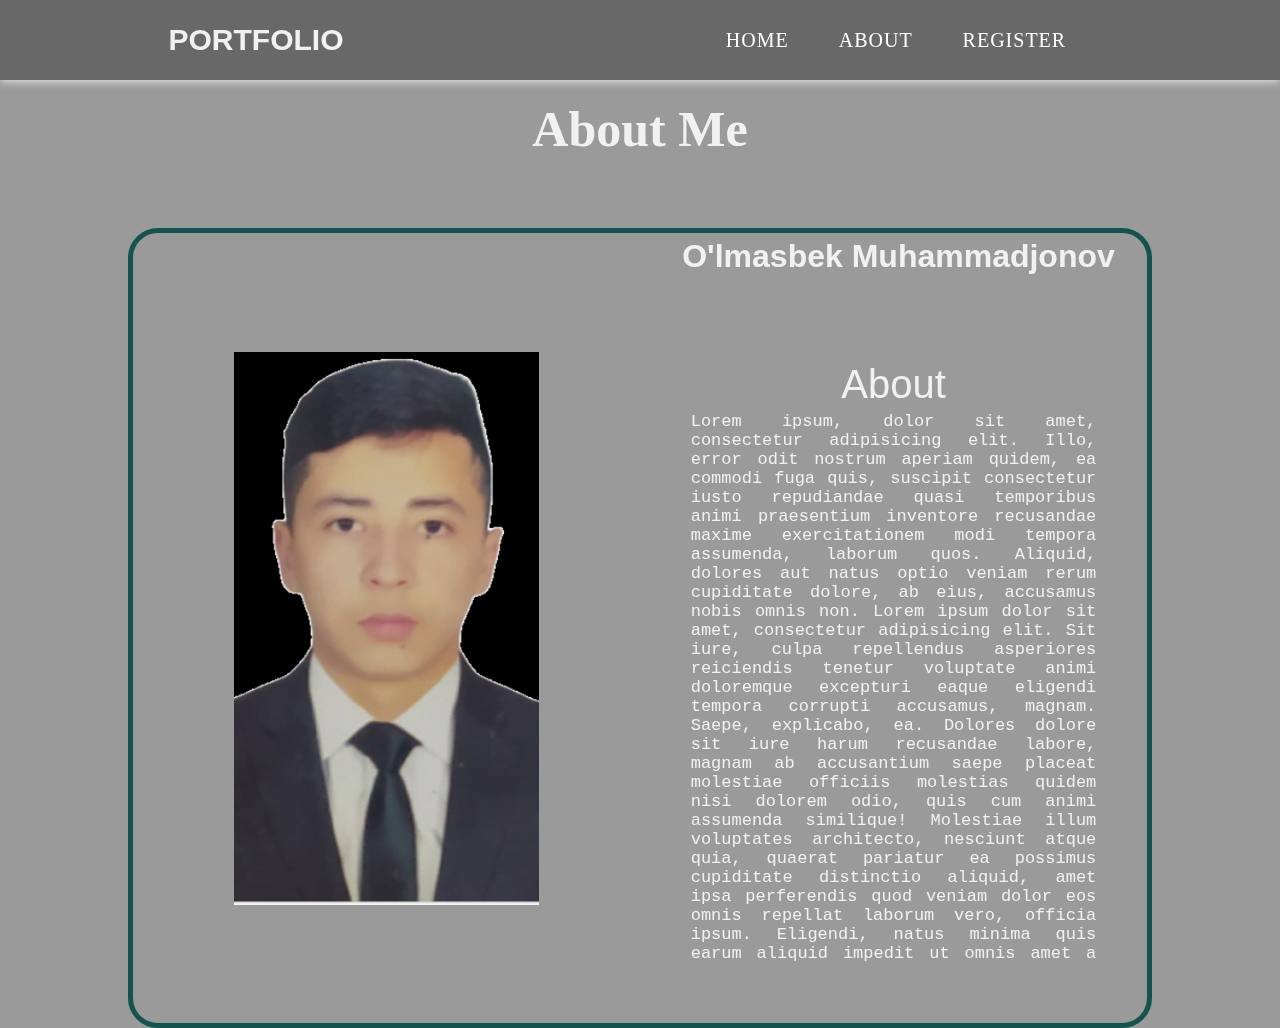
<file: demo/particles/about_me.html>
<!DOCTYPE html>
<html lang="en">

<head>
    <meta charset="UTF-8">
    <meta name="viewport" content="width=device-width, initial-scale=1.0">
    <title style="font-family:sans-serif;">Welcome to my Portfolio</title>
    <link rel="stylesheet" href="css/about_me.css">
</head>

<body>
    <div class="main">
        <div class="navbar">
            <div class="logo">
                <h2>PORTFOLIO</h2>
            </div>
            <div id="toggle-btn">
                <i class="fas fa-bars"></i>
            </div>
            <div class="menu" id="menu">
                <ul>
                    <li><a href="index.html">HOME</a></li>
                    <li><a href="about_me.html">ABOUT</a></li>
                    <li><a href="page.html">REGISTER</a></li>
                </ul>
            </div>
        </div>
        <h1 style="font-family:serif; text-align: center; margin: 20px;font-size: 50px;">About Me</h1>
        <div class="container">
            <div class="box">
                <div class="img"></div>
            </div>
            <div class="text">
                <div class="text-child-1" style="width: 100%; height: 15%; text-align: center; margin: 5px;">
                    <h1>O'lmasbek Muhammadjonov</h1>
                </div>
                <p style="font-size: 40px; text-align: center; margin-bottom: 5px;">About</p>
                <div class="text-child-2">
                    <p style="font-family:monospace; font-size:17px;">
                        Lorem ipsum, dolor sit amet, consectetur adipisicing elit. Illo, error odit nostrum aperiam quidem, ea commodi fuga quis, suscipit consectetur iusto repudiandae quasi temporibus animi praesentium inventore recusandae maxime exercitationem modi tempora assumenda, laborum quos. Aliquid, dolores aut natus optio veniam rerum cupiditate dolore, ab eius, accusamus nobis omnis non. Lorem ipsum dolor sit amet, consectetur adipisicing elit. Sit iure, culpa repellendus asperiores reiciendis tenetur voluptate animi doloremque excepturi eaque eligendi tempora corrupti accusamus, magnam. Saepe, explicabo, ea. Dolores dolore sit iure harum recusandae labore, magnam ab accusantium saepe placeat molestiae officiis molestias quidem nisi dolorem odio, quis cum animi assumenda similique! Molestiae illum voluptates architecto, nesciunt atque quia, quaerat pariatur ea possimus cupiditate distinctio aliquid, amet ipsa perferendis quod veniam dolor eos omnis repellat laborum vero, officia ipsum. Eligendi, natus minima quis earum aliquid impedit ut omnis amet a doloremque rerum ipsum quia delectus possimus et consequatur rem, mollitia.
                    </p>
                </div>
            </div>
        </div>
    </div>
    <script src="js/script.js"></script>
</body>

</html>
</file>
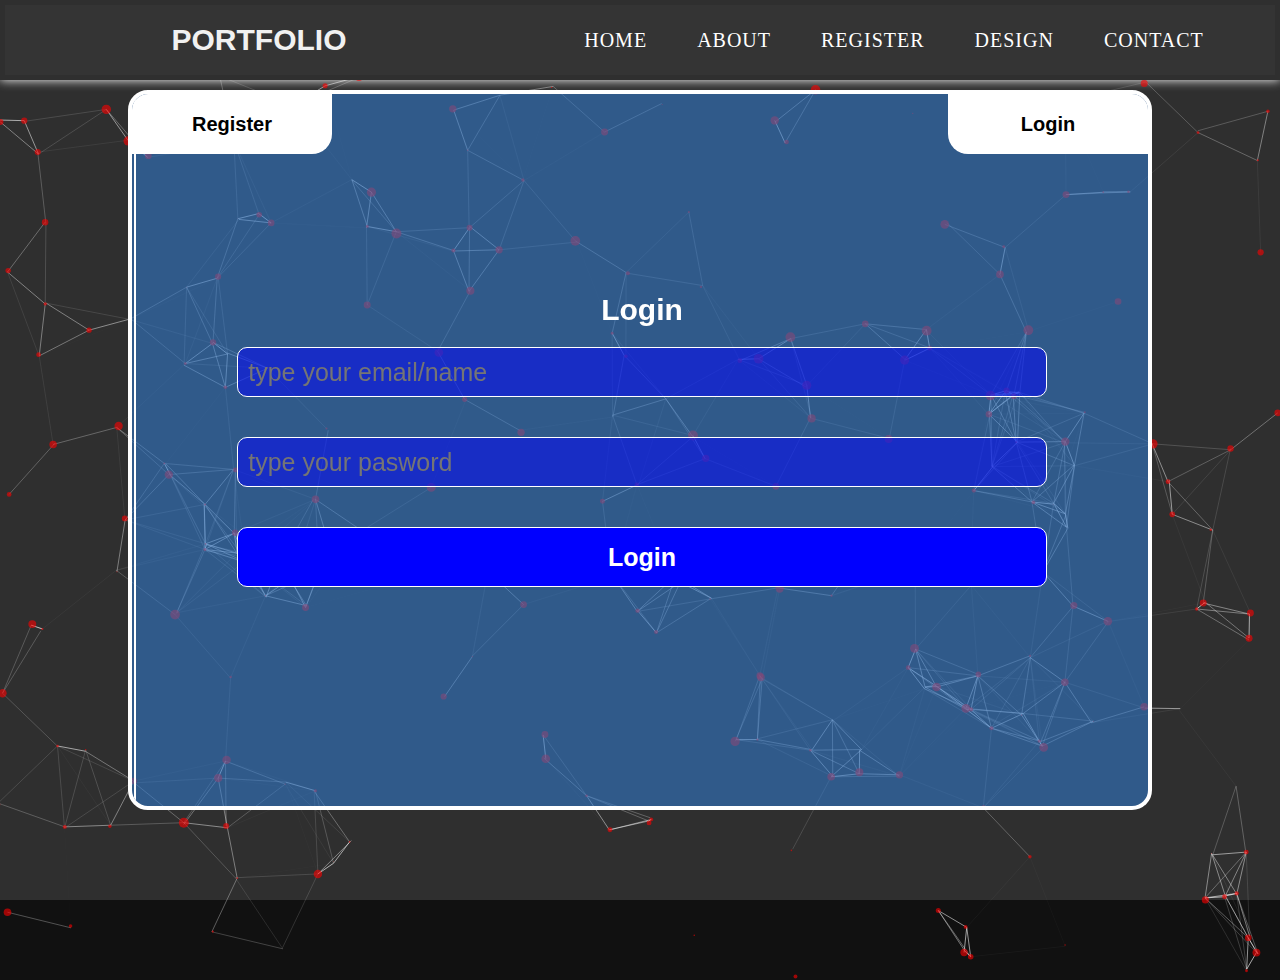
<file: demo/particles/page.html>
<!DOCTYPE html>
<html lang="en">

<head>
    <meta charset="utf-8">
    <title>particles.js</title>
    <meta name="description" content="particles.js is a lightweight JavaScript library for creating particles.">
    <meta name="viewport" content="width=device-width, initial-scale=1.0, minimum-scale=1.0, maximum-scale=1.0, user-scalable=no">
    <link rel="stylesheet" media="screen" href="css/particles-style.css">
</head>

<body>
    <!-- particles.js container -->
    <div id="particles-js">
        <div class="container">
            <div class="navbar">
                <div class="logo">
                    <h2>PORTFOLIO</h2>
                </div>
               <!--  <input type="checkbox" id="click" class="inputdn">
                <label for="click" class="menu-btn">
                    <i class="fas fa-bars"></i>
                </label> -->
                <div class="menu">
                    <ul>
                        <li><a href="index.html">HOME</a></li>
                        <li><a href="about_me.html">ABOUT</a></li>
                        <li><a href="page.html">REGISTER</a></li>
                        <li><a href="#">DESIGN</a></li>
                        <li><a href="#">CONTACT</a></li>
                    </ul>
                </div>
            </div>
            <div class="reg-log">
                <div class="login">
                    <h1>Login</h1>
                </div>
                <div class="register">
                    <h1>Register</h1>
                </div>
                <div class="reg">
                    <!-- <div class="reg-container"> -->
                    <h1 id="text">Register</h1>
                    <input type="email" placeholder="type your email">
                    <input type="password" placeholder="type your pasword">
                    <input type="text" placeholder="type your name/nickname">
                    <div class="button">Get register</div>
                    <!-- </div> -->
                </div>
                <div class="log log-active">
                    <h1 id="text">Login</h1>
                    <input type="email" placeholder="type your email/name">
                    <input type="password" placeholder="type your pasword">
                    <div class="button">Login</div>
                </div>
            </div>
        </div>
    </div>
    <!-- <script type="module" src="https://unpkg.com/ionicons@5.5.2/dist/ionicons/ionicons.js"></script> -->
    <!-- <script src="js/script.js"></script> -->
    </div>
    <!-- scripts -->
    <script src="js/particles.min.js"></script>
    <script src="js/app.js"></script>
    <script>
    let register = document.querySelector('.register');
    let login = document.querySelector('.login');
    let log = document.querySelector('.log');
    let reg = document.querySelector('.reg');
    let toggle = true;

    register.addEventListener('click', function() {
        console.log('click')
        if (toggle) {
            reg.classList.add('reg-active');
            log.classList.remove('log-active');
        } else {
            reg.classList.remove('reg-active');
            log.classList.add('log-active');
        }
    })
    login.addEventListener('click', function() {
        console.log('click')
        if (toggle) {
            log.classList.add('log-active');
            reg.classList.remove('reg-active');
        } else {
            log.classList.remove('log-active');
            reg.classList.add('reg-active');
        }
    })
    </script>
</body>

</html>
</file>
<file: demo/particles/css/about_me.css>
@import url('all.css');

*{
	margin: 0;padding: 0;
	box-sizing: border-box;
	color: #f1f1f1;
	text-decoration: none;
	list-style: none;
	font-family: sans-serif;
}

body{
		width: 100vw;
		height: 100vh;
	  backdrop-filter: blur(80px);
    background: rgba(54, 54, 54, .5);
}
/*
.main{
  width: 100vh;
  height: 100vh;
}*/

.navbar{
  height: 80px;
  display: flex;
  align-items: center;
  justify-content: center;
  background: rgba(54, 54, 54, .5);
  backdrop-filter: blur(50px);
  box-shadow: 0px 0px 10px #fff;
}

#toggle-btn {
  display: none;
}

.logo{
  width: 40%;
  height: 100%;
  display: flex;
  align-items: center;
  justify-content: center;
}


.logo h2{
  font-size: 30px;
  font-family: sans-serif;
  color: #f1f1f1;

}

.menu{
  width: 60%;
  height: 100%;
  display: flex;
  align-items: center;
  justify-content: center;
}

.menu ul{
  display: flex;
  align-items: center;
  justify-content: center;
  padding: 20px;
}

.menu ul li a{
    color: #fff;
    text-decoration: none;
    font-size: 20px;
    font-weight: 500;
    font-family: 'Source Serif Pro', cursive;
    padding: 8px 15px;
    margin: 10px;
    border-radius: 5px;
    letter-spacing: 1px;
    transition: all 4s ease;
}

.menu ul li a.active,
.menu ul li a:hover {
    color: #111;
    background: lightblue;
    box-shadow: 0px 0px 50px lightblue,
        0px 0px 100px lightblue,
        0px 0px 10px lightblue inset;
    transition: all .5s;
}

.container{
	width: 80%;
	min-height: 800px;
  height: 800px;
	border: 5px solid #13544e;
	margin: auto;
	margin-top: 70px;
	display: flex;
  border-radius: 30px;
  /*animation: filtration 6s linear infinite;*/
}
/*
@keyframes filtration {
    0%{
        filter: hue-rotate(0deg);
    }
    100%{
        filter: hue-rotate(360deg);
    }
}
*/
.box{
	width: 50%;
	height: 100%;
	display: flex;
	align-items: center;
	justify-content: center;
}

.text{
	width: 50%;
	height: 100%;
}

/*.border{
	width: 70%;
	height: 70%;
	border: 2px solid green;
}*/

.img{
    width: 60%;
    height: 70%;
    background: #fff;
    background: url('../img/images.png');
    background-size: cover;
    background-repeat: no-repeat;
    background-position: center top;
}

.text-child-2 {
  overflow-y: auto;
  width: 80%; 
  height: 70%;
  text-align: justify; 
  margin: auto;
}

@media screen and (max-width: 1200px){
  .text-child-2 p{
      width: 100%;
      height: 50%;
      font-size: 10px;
      font-family:serif;
  }
  .img{
    width: 80%;
    height: 80%;
  }
  .menu{
    width: 100%
  }
}

@media screen and (max-width: 900px) and (min-width: 500px){
  .text-child-2 p{
      width: 100%;
      height: 50%;
      font-size: 10px;
      font-family:serif;
  }

  .container{
    width: 100%;
    height: 100%;
    overflow: hidden;
  }

  /*.navbar{
    width: 100%;
    margin: auto;
    border-radius: 30px;
  }*/

  .img{
    width: 80%;
    height: 80%;
  }

  .menu{
    width: 100%
  }
}

@media screen and (max-width: 800px) {
  .text-child-2 p{
      width: 100%;
      height: 50%;
      font-size: 10px;
      font-family:serif;
  }

  .container {
    flex-direction: column;
  }

  .box{
    width: 100%;
    height: 80%;
    order: 1;
  }

  .box .img {
    margin: 0 auto;
    background-size: 70% 100%;

  }

  .text{
    width: 100%;
    height: 50%;
    order: 0;
    padding-bottom: 20px;
  }

  .navbar{
    width: 100%;
  }

  .menu{
    width: 100%;
  }
  .meni ul li a{
    font-size: 10px;
    padding: 5px;
    margin: 5px;
  }
}



@media screen and (max-width: 680px){
  #toggle-btn {
    display: block;
    width: 40px;
    height: 40px;
    font-size: 30px;
    position: fixed;
    z-index: 100;
    display: flex;
    align-items: center;
    justify-content: center;
    right: 20px;
  }

  .menu {
    position: fixed !important;
    top: 0;
    background-color: red;
    height: 100vh;
    transform: translateX(100%);
    transition: transform .6s;
  }

  .menu ul {
    height: 50%;
    flex-direction: column;
    justify-content: space-around;
  }
}

@media screen and (max-width: 679px){
  #menu{
    z-index: -100;
  }
  .container{
    width: 100%;
    height: 100%;
  }
  .img{
    display: none;
  }
}
</file>
<file: demo/particles/css/particles-style.css>
@import url('all.css');

*{
  margin: 0;
  padding: 0;
  box-sizing: border-box;
}
html,body,div,span,object,iframe,h1,h2,h3,h4,h5,h6,p,blockquote,pre,abbr,address,cite,code,del,dfn,em,img,ins,kbd,q,samp,small,strong,sub,sup,var,b,i,dl,dt,dd,ol,ul,li,fieldset,form,label,legend,table,caption,tbody,tfoot,thead,tr,th,td,article,aside,canvas,details,figcaption,figure,footer,header,hgroup,menu,nav,section,summary,time,mark,audio,video{margin:0;padding:0;border:0;outline:0;font-size:100%;vertical-align:baseline;background:transparent}
body{line-height:1}
article,aside,details,figcaption,figure,footer,header,hgroup,menu,nav,section{display:block}
nav ul{list-style:none}
blockquote,q{quotes:none}
blockquote:before,blockquote:after,q:before,q:after{content:none}
a{margin:0;padding:0;font-size:100%;vertical-align:baseline;background:transparent;text-decoration:none}
mark{background-color:#ff9;color:#000;font-style:italic;font-weight:bold}
del{text-decoration:line-through}
abbr[title],dfn[title]{border-bottom:1px dotted;cursor:help}
table{border-collapse:collapse;border-spacing:0}
hr{display:block;height:1px;border:0;border-top:1px solid #ccc;margin:1em 0;padding:0}
input,select{vertical-align:middle}
li{list-style:none}


/* ---- base ---- */
html,body{ 
	width:100%;
	height:100%;
	background:#111;
}

html{
  -webkit-tap-highlight-color: rgba(0, 0, 0, 0);
}

body{
  display: flex;
  justify-content: center;
  align-items: center;
  font:normal 75% Arial, Helvetica, sans-serif;
  animation: filtration 6s linear infinite;
  overflow: hidden;
}

@keyframes filtration {
    0%{
        filter: hue-rotate(0deg);
    }
    100%{
        filter: hue-rotate(360deg);
    }
}


canvas{
  display:block;
  vertical-align:bottom;
}

/* ---- particles.js container ---- */

/*.container{
  position: fixed;
  top: 0;
  left: 0;
}*/

#particles-js{
  width: 100%;
  height: 100%;
  background-color: #2f2f2f;
  background-image: url('');
  background-size: cover;
  background-position: 50% 50%;
  background-repeat: no-repeat;
}

.navbar{
  width: 100vw;
  height: 80px;
  background: rgba(54, 54, 54, .8);
  display: flex;
  align-items: center;
  justify-content: center;
  border: 5px solid #2f2f2f;
  box-shadow: 0px 0px 10px #fff;
}

.logo{
  width: 40%;
  height: 100%;
  display: flex;
  align-items: center;
  justify-content: center;
}

.inputdn{
  display: none;
  width: 0;
  height: 0;
}

.logo h2{
  font-size: 30px;
  font-family: sans-serif;
  color: #f1f1f1;

}

.menu{
  width: 60%;
  height: 100%;
  display: flex;
  align-items: center;
  justify-content: center;
}

.menu ul{
  display: flex;
  align-items: center;
  justify-content: center;
  padding: 20px;
}

.menu ul li a{
    color: #fff;
    text-decoration: none;
    font-size: 20px;
    font-weight: 500;
    font-family: 'Source Serif Pro', cursive;
    padding: 8px 15px;
    border-radius: 5px;
    letter-spacing: 1px;
    transition: all 4s ease;
    margin: 10px;
}

.menu ul li a.active,
.menu ul li a:hover {
    color: #111;
    background: lightblue;
    box-shadow: 0px 0px 50px lightblue,
        0px 0px 100px lightblue,
        0px 0px 10px lightblue inset;
    transition: all .5s;
}

.reg-log {
  position: absolute;
  left: 50%;
  top: 50%;
  transform: translate(-50%, -50%);
  width: 80%;
  height: 80%;
  display: flex;
  justify-content: center;
  align-items: center;
  border: 4px solid white;
  background: rgba(50, 120, 200, .6);
  border-radius: 20px;
  overflow: hidden;
}

.login, .register {
  position: absolute;
  top: 0;
  background: #fff;
  width: 200px;
  height: 60px;
  display: flex;
  justify-content: center;
  align-items: center;
  font-size: 20px;
  cursor: pointer;
}

.login {
  right: 0;
  border-bottom-left-radius: 20px;
}

.register {
  left: 0;
  border-bottom-right-radius: 20px;
}

.reg, .log {
  width: 0%;
  height: 100%;
  display: flex;
  flex-direction: column;
  justify-content: center;
  align-items: center;
  overflow: hidden;
  transition: all 1s;
  overflow: hidden;
  opacity: 0;
}

.reg {
  border-right: 2px solid white;
}

.log {
  border-left: 2px solid white;
  
}

input {
  width: 80%;
  height: 50px;
  margin: 20px;
  outline: none;
  border: 1px solid white;
  border-radius: 10px;
  background: rgba(0, 0, 255, .5);
  color: #fff;
  font-size: 25px;
  padding: 0 10px;
}

.button {
  width: 80%;
  height: 60px;
  display: flex;
  justify-content: center;
  align-items: center;
  font-size: 25px;
  color: #fff;
  font-weight: 600;
  background: blue;
  border-radius: 10px;
  border: 1px solid white;
  margin: 20px;
  cursor: pointer;
  user-select: none;
} 

.button:active {
  border: 2px solid white;
}

.log-active,
.reg-active {
  width: 100%;
  opacity: 1;
}


#text {
  font-size: 30px;
  color: #fff;
  font-weight: 900;
}


@media (max-width: 1000px) {
    nav .menu-btn i {
        display: block;
    }

    #click:checked~.menu-btn i:before {
        content: "\f00d";
    }

    nav ul {
        position: fixed;
        top: 80px;
        left: -100%;
        background: rgba(0, 0, 0, .2);
        backdrop-filter: blur(8px);
        height: 100vh;
        width: 100%;
        text-align: center;
        display: block;
        transition: all 0.3s ease;
    }

    #click:checked~ul {
        left: 0;
    }

    nav ul li {
        width: 100%;
        margin: 40px 0;
    }

    nav ul li a {
        width: 100%;
        margin-left: -100%;
        display: block;
        font-size: 20px;
        transition: 0.6s cubic-bezier(0.68, -0.55, 0.265, 1.55);
    }

    #click:checked~ul li a {
        margin-left: 0px;
    }
}
</file>
